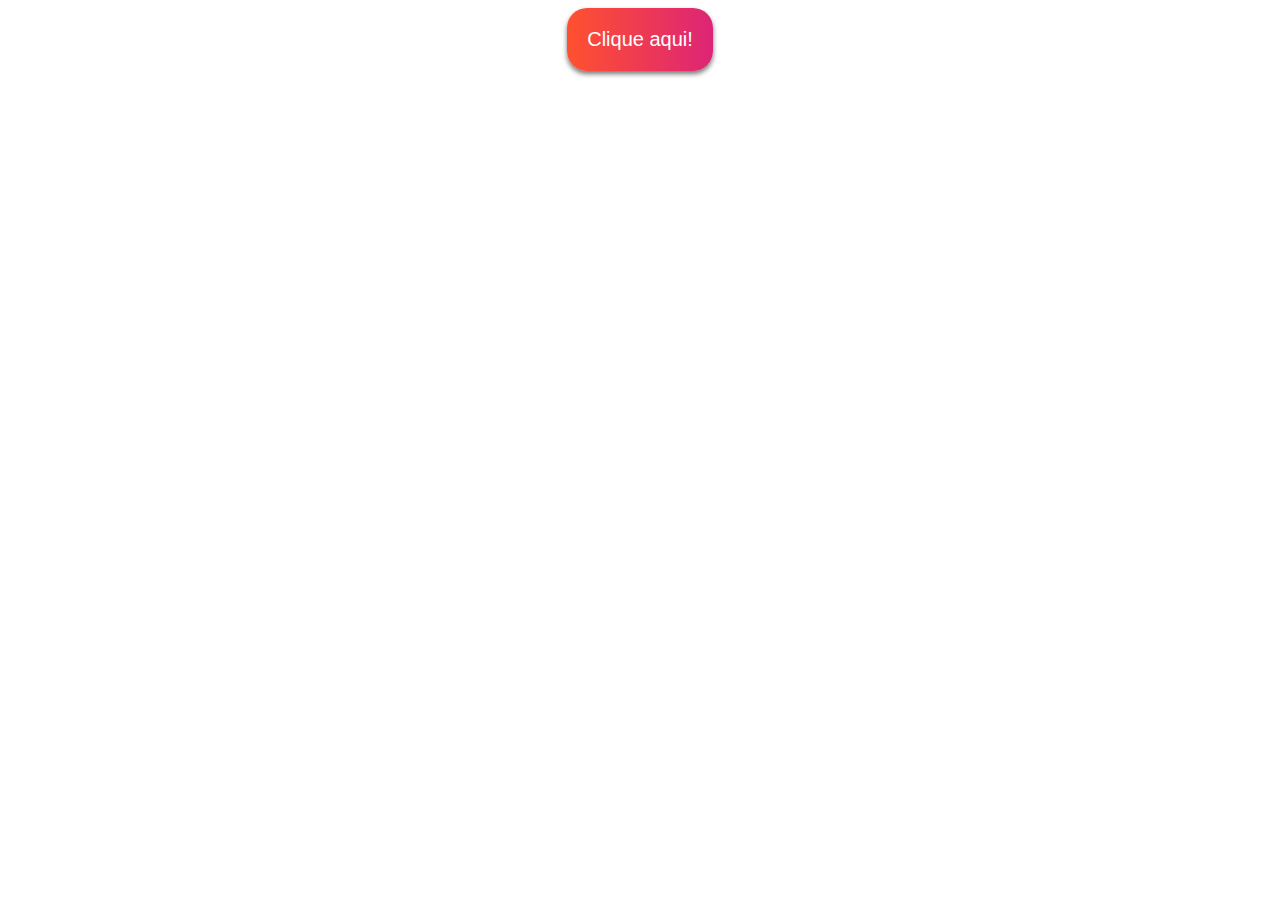
<file: testeBalao.html>
<!DOCTYPE html>
<html lang="pt-BR">
<head>
    <meta charset="UTF-8">
    <meta http-equiv="X-UA-Compatible" content="IE=edge">
    <meta name="viewport" content="width=device-width, initial-scale=1.0">
    <link rel="stylesheet" href="style.css">
    <title>Document</title>
</head>
<body>
   <a href="" class="botao">Clique aqui!</a>
</body>
</html>
</file>
<file: style.css>
body{
    display: flex;
    justify-content: center;
    font-size: 20px;
    font-family: Arial, Helvetica, sans-serif;
}
.botao{
    text-decoration: none;
    padding: 1em;
    color: white;
    background-image: linear-gradient(to right, #FF512F, #DD2476);
    border-radius: 20px;
    box-shadow: 0 3px 5px #777;
    
}
.botao:hover{
    text-decoration: underline;
    font-size: 1.3rem;
    transition: 0.5s ;
    background-image: linear-gradient(to right, #ff522fce, #dd2477bb)
}
</file>
